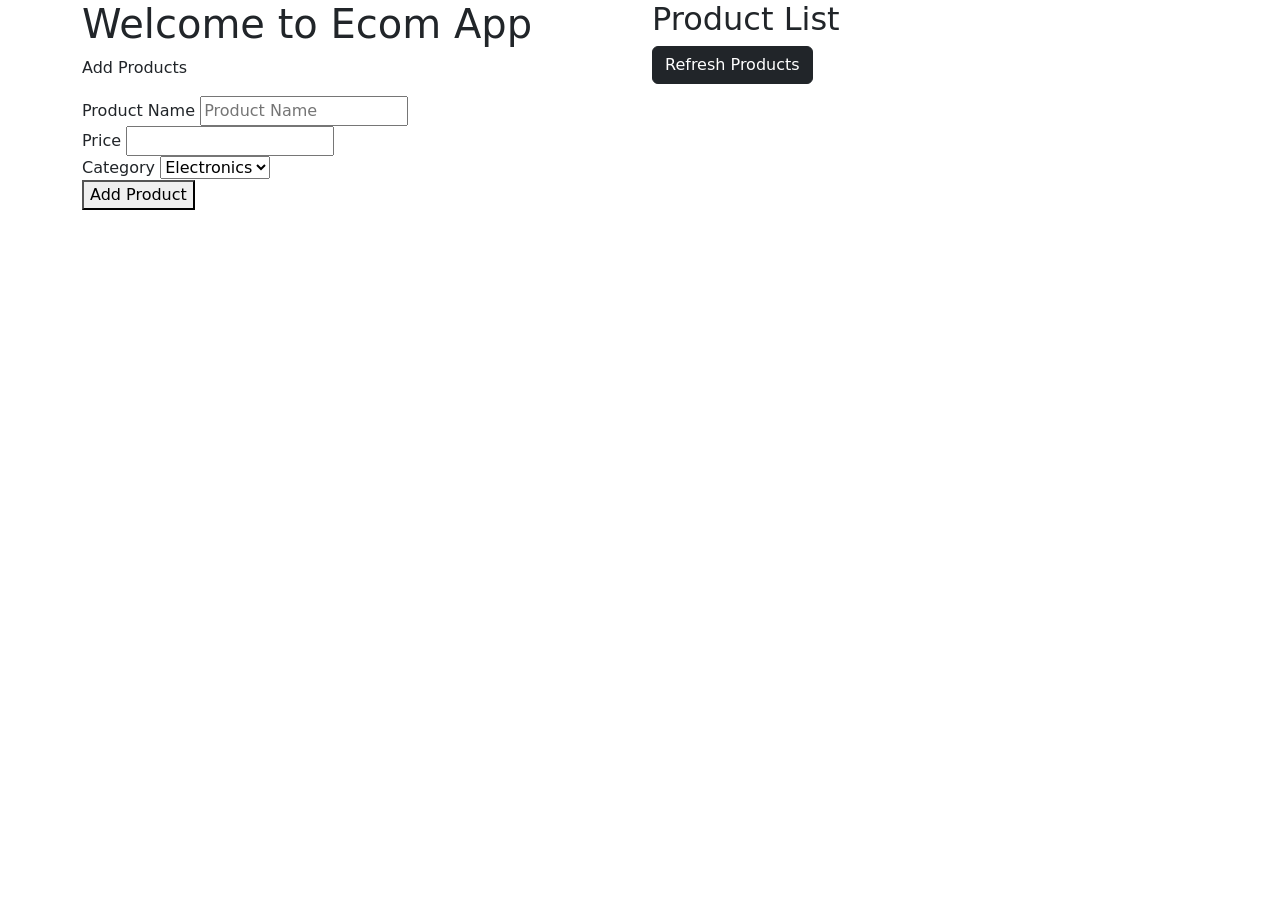
<file: front-end/index.html>
<!DOCTYPE html>
<html lang="en">

<head>
    <meta charset="utf-8">
    <meta name="viewport" content="width=device-width, initial-scale=1">
    <title>Ecom App</title>
    <link href="https://cdn.jsdelivr.net/npm/bootstrap@5.3.8/dist/css/bootstrap.min.css" rel="stylesheet"
        integrity="sha384-sRIl4kxILFvY47J16cr9ZwB07vP4J8+LH7qKQnuqkuIAvNWLzeN8tE5YBujZqJLB" crossorigin="anonymous">

    <style>
        

    </style>

</head>

<body>
    <div class="container">
        <div class="row">
            <div class="col-6">
            <h1>Welcome to Ecom App</h1>
            <p>Add Products</p>
            <form onsubmit="readInput(event)">
                <div>
                    <label for="name">Product Name</label>
                    <input type="text" name="name" id="name" placeholder="Product Name">
                </div>
                <div>
                    <label for="price">Price</label>
                    <input type="number" name="price" id="price">
                </div>
                <div>
                    <label for="category">Category</label>
                    <select id="category">
                        <option value="ELECTRONICS">Electronics</option>
                        <option value="CLOTHIG">Clothing</option>
                        <option value="GROCERY">Grocery</option>
                    </select>
                </div>
                <div>
                    <button type="submit">Add Product</button>
                </div>
            </form>
        </div>
        <div class="col-6">
            <h2>Product List</h2>
            <button class="btn btn-dark" onclick="fetchProducts()">Refresh Products</button>
            <div id="product-list">
                <!-- Product items will be added here dynamically -->
            </div>
        </div>
    </div>
    </div>


</body>
<script src="script.js"></script>
<script src="https://cdn.jsdelivr.net/npm/bootstrap@5.3.8/dist/js/bootstrap.bundle.min.js"
    integrity="sha384-FKyoEForCGlyvwx9Hj09JcYn3nv7wiPVlz7YYwJrWVcXK/BmnVDxM+D2scQbITxI"
    crossorigin="anonymous"></script>

</html>
</file>
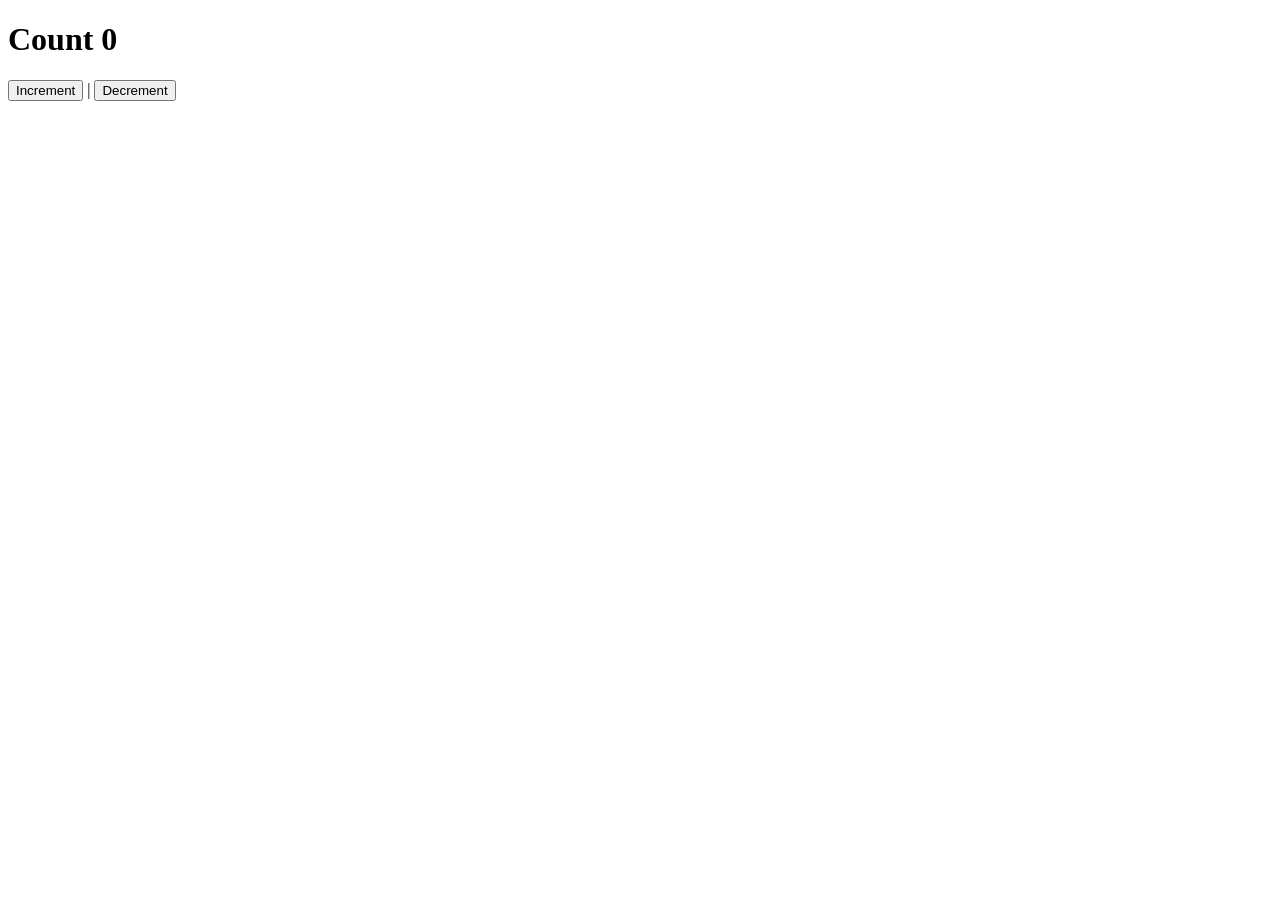
<file: front-end/hello.html>
<!DOCTYPE html>
<html lang="en">
<head>
    <meta charset="UTF-8">
    <meta name="viewport" content="width=device-width, initial-scale=1.0">
    <title>Document</title>
</head>
<body>
    
    <h1>Count <span id="count">0</span></h1>

    <button onclick="increment()">Increment</button> | <button onclick="decrement()">Decrement</button>


</body>

<script>
    function increment(){
        let content = document.getElementById("count");
        let count = content.innerHTML
        count++;
        content.innerHTML = count
    }

    function decrement(){
        let content = document.getElementById("count");
        let count = content.innerHTML
        count--;
        content.innerHTML = count
    }

</script>

</html>
</file>
